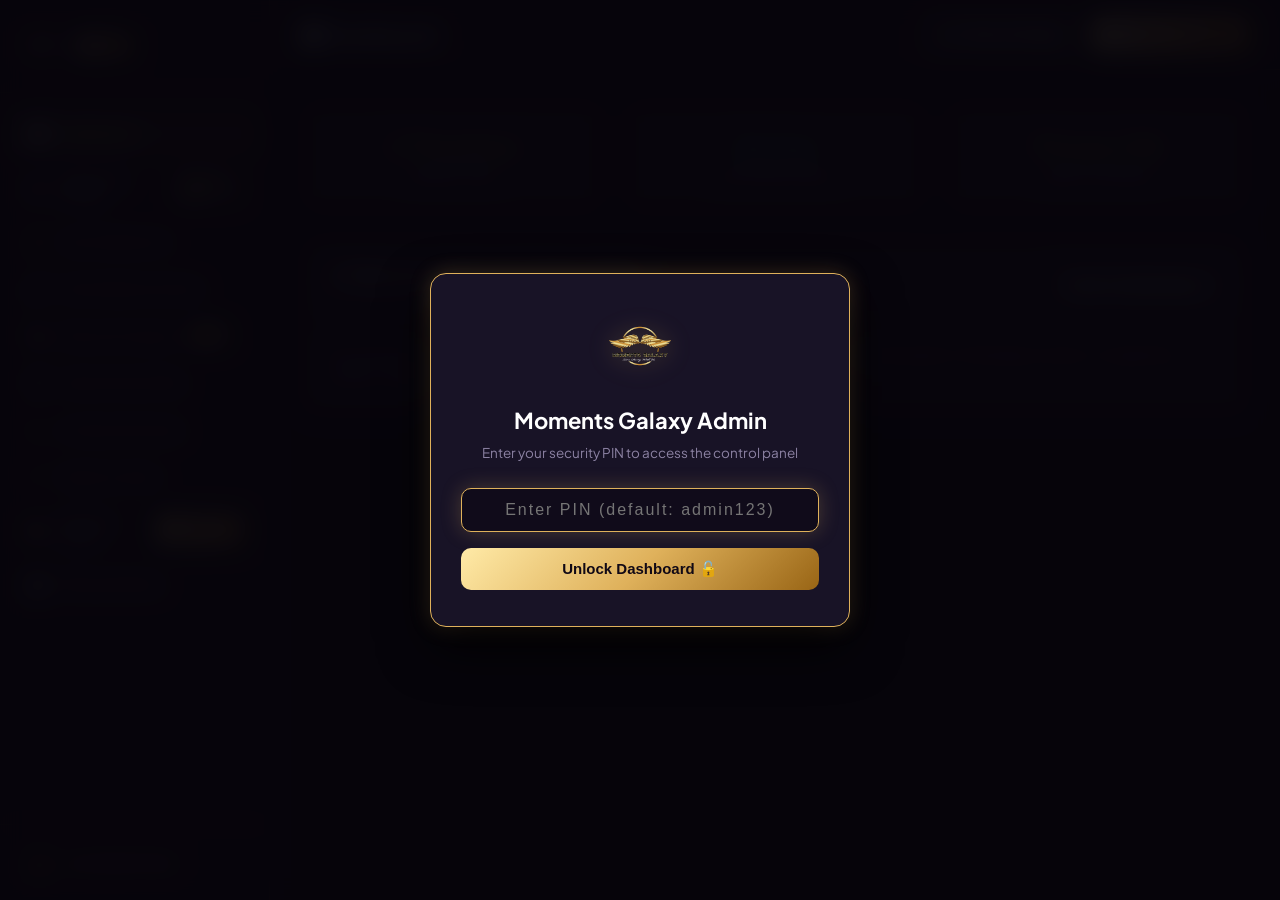
<file: admin.html>
<!DOCTYPE html>
<html lang="en">
<head>
  <meta charset="UTF-8">
  <meta name="viewport" content="width=device-width, initial-scale=1.0">
  <title>Moments Galaxy — Dynamic Admin Control Panel</title>
  <link rel="icon" type="image/png" href="assets/images/logo.png">
  <link rel="stylesheet" href="css/admin.css">
</head>
<body>

  <!-- ==========================================================================
       ADMIN SECURITY PIN MODAL (DEFAULT PIN: admin123)
       ========================================================================== -->
  <div class="admin-login-overlay" id="loginOverlay">
    <div class="admin-login-box">
      <img src="assets/images/logo.png" alt="Moments Galaxy" class="login-logo">
      <h2 class="login-title">Moments Galaxy Admin</h2>
      <p class="login-sub">Enter your security PIN to access the control panel</p>
      
      <form id="adminLoginForm">
        <input type="password" class="login-input" id="adminPinInput" placeholder="Enter PIN (default: admin123)" required autofocus>
        <button type="submit" class="btn-login">Unlock Dashboard 🔓</button>
      </form>
    </div>
  </div>

  <!-- ==========================================================================
       SIDEBAR NAVIGATION
       ========================================================================== -->
  <aside class="admin-sidebar">
    <div class="sidebar-brand">
      <img src="assets/images/logo.png" alt="Moments Galaxy">
      <span class="sidebar-badge">ADMIN</span>
    </div>

    <ul class="sidebar-nav">
      <li>
        <button type="button" class="nav-item-btn active" data-tab="tabDashboard">
          <span class="nav-icon">📊</span>
          <span>Dashboard</span>
        </button>
      </li>
      <li>
        <button type="button" class="nav-item-btn" data-tab="tabTheaters">
          <span class="nav-icon">🎬</span>
          <span>Theaters & Pricing</span>
          <span class="sidebar-badge" id="theatersPriceBadge" style="background: rgba(223, 177, 91, 0.2); color: var(--gold-300);">Prices ON</span>
        </button>
      </li>
      <li>
        <button type="button" class="nav-item-btn" data-tab="tabHero">
          <span class="nav-icon">✨</span>
          <span>Hero & Welcome</span>
        </button>
      </li>
      <li>
        <button type="button" class="nav-item-btn" data-tab="tabButtons">
          <span class="nav-icon">🔗</span>
          <span>Action Buttons & Links</span>
        </button>
      </li>
      <li>
        <button type="button" class="nav-item-btn" data-tab="tabCoupons">
          <span class="nav-icon">🏷️</span>
          <span>Discount Coupons</span>
          <span class="sidebar-badge" id="couponsStateBadge">ON</span>
        </button>
      </li>
      <li>
        <button type="button" class="nav-item-btn" data-tab="tabNotice">
          <span class="nav-icon">🎙️</span>
          <span>Notice & Voice FAQ</span>
        </button>
      </li>
      <li>
        <button type="button" class="nav-item-btn" data-tab="tabContacts">
          <span class="nav-icon">📞</span>
          <span>Contacts & Socials</span>
        </button>
      </li>
      <li>
        <button type="button" class="nav-item-btn" data-tab="tabLocation">
          <span class="nav-icon">📍</span>
          <span>Map & Location</span>
        </button>
      </li>
      <li>
        <button type="button" class="nav-item-btn" data-tab="tabTheme">
          <span class="nav-icon">🎨</span>
          <span>Theme & Colors</span>
          <span class="sidebar-badge" id="themeActiveSidebarBadge">👑 Royal Gold</span>
        </button>
      </li>
      <li>
        <button type="button" class="nav-item-btn" data-tab="tabBackup">
          <span class="nav-icon">💾</span>
          <span>Backup & Reset</span>
        </button>
      </li>
    </ul>

    <div class="sidebar-footer">
      <button type="button" class="nav-item-btn" id="adminLogoutBtn" style="color: #ff7675;">
        <span class="nav-icon">🔒</span>
        <span>Lock Admin Panel</span>
      </button>
    </div>
  </aside>

  <!-- ==========================================================================
       MAIN CONTENT CONTAINER
       ========================================================================== -->
  <main class="admin-main">
    
    <!-- Top Action Header -->
    <header class="admin-header">
      <div class="admin-header-title">
        <span id="tabTitleDisplay">📊 Dashboard</span>
      </div>

      <div class="admin-header-actions">
        <!-- View Live Landing Page -->
        <a href="index.html" class="btn-header-view" target="_blank" rel="noopener">
          <span>👁️</span>
          <span>View Live Page</span>
        </a>

        <!-- Save All Changes Button -->
        <button type="button" class="btn-header-save" id="btnSaveMaster">
          <span>💾</span>
          <span>Save Changes</span>
        </button>
      </div>
    </header>

    <!-- Tab Panes Container -->
    <div class="admin-body">

      <!-- ====================================================================
           TAB 0: DASHBOARD / OVERVIEW
           ==================================================================== -->
      <section class="tab-pane active" id="tabDashboard">
        <div class="form-grid-3">
          <div class="admin-card" style="text-align: center;">
            <div style="font-size: 28px; color: var(--gold-400);">2 Theaters</div>
            <div style="font-size: 13.5px; color: var(--text-muted); font-weight: 700;">PRIME & STAR</div>
          </div>
          <div class="admin-card" style="text-align: center;">
            <div style="font-size: 28px; color: #55efc4;" id="statCoupons">Active</div>
            <div style="font-size: 13.5px; color: var(--text-muted); font-weight: 700;">COUPONS STATUS</div>
          </div>
          <div class="admin-card" style="text-align: center;">
            <div style="font-size: 28px; color: var(--gold-400);" id="statTheaters">Prices ON</div>
            <div style="font-size: 13.5px; color: var(--text-muted); font-weight: 700;">DEMO & PRICING</div>
          </div>
        </div>

        <div class="admin-card">
          <div class="card-header-bar">
            <div>
              <div class="card-title">🚀 Welcome to Moments Galaxy Admin</div>
              <div class="card-desc">100% Dynamic configuration for your private cinema landing page.</div>
            </div>
            <a href="index.html" target="_blank" class="btn-header-view">Open Landing Page ↗</a>
          </div>
          <p style="font-size: 14px; color: var(--text-secondary); line-height: 1.7;">
            Everything you customize here (demo videos, audio voice notes, discount coupons, booking links, WhatsApp numbers, Google Map location, and theme modes) updates immediately on the live landing page.
          </p>
        </div>
      </section>

      <!-- ====================================================================
           TAB 1: HERO & WELCOME VIDEO
           ==================================================================== -->
      <section class="tab-pane" id="tabHero">
        <div class="admin-card">
          <div class="card-header-bar">
            <div>
              <div class="card-title">✨ Hero Banner & Presenter Video</div>
              <div class="card-desc">Customize the main hero title, tagline, description, and welcome video.</div>
            </div>
          </div>

          <div class="form-grid-2">
            <div class="form-field">
              <label class="field-label">Welcome Script Subtitle</label>
              <input type="text" class="field-input" id="heroWelcomeSubtitleInput">
            </div>
            <div class="form-field">
              <label class="field-label">Brand Title</label>
              <input type="text" class="field-input" id="heroBrandTitleInput">
            </div>
          </div>

          <div class="form-field">
            <label class="field-label">Tagline (With Heart)</label>
            <input type="text" class="field-input" id="heroTaglineInput">
          </div>

          <div class="form-field">
            <label class="field-label">Hero Description</label>
            <textarea class="field-textarea" id="heroDescriptionInput"></textarea>
          </div>

          <!-- Hero Video Dual Option (URL or Direct Upload from PC) -->
          <div class="form-field">
            <label class="field-label">Hero Welcome Video Source (Choose URL or Direct PC Upload)</label>
            <div class="media-dual-box">
              <div class="media-options-grid">
                <div>
                  <label class="field-label" style="font-size: 11px;">Option A: Paste Video URL</label>
                  <input type="text" class="field-input" id="heroVideoUrlInput" placeholder="https://example.com/welcome-video.mp4">
                </div>
                <div class="media-divider-or">— OR —</div>
                <div class="media-upload-area">
                  <label class="field-label" style="font-size: 11px;">Option B: Direct Upload From PC</label>
                  <input type="file" id="heroVideoFileInput" accept="video/mp4,video/webm,video/*" style="display: none;">
                  <button type="button" class="btn-upload-direct" onclick="document.getElementById('heroVideoFileInput').click()">
                    <span>📁 Upload Video File (MP4/WebM)</span>
                  </button>
                </div>
              </div>

              <!-- Uploaded file info & live preview player -->
              <div id="heroVideoUploadedContainer" style="display: none; margin-top: 12px;">
                <div class="media-uploaded-card">
                  <div class="media-file-info">
                    <span>🎬 Active Upload:</span>
                    <span id="heroVideoUploadedName">video.mp4</span>
                    <span style="font-size: 11px; opacity: 0.8;" id="heroVideoUploadedSize"></span>
                  </div>
                  <button type="button" class="btn-remove-media" id="btnRemoveHeroVideo">✕ Remove Upload</button>
                </div>
                <video class="media-preview-player" id="heroVideoAdminPreview" controls playsinline style="margin-top: 10px;"></video>
              </div>
            </div>
          </div>

          <div class="form-field">
            <label class="field-label">Hero Poster Image URL / Path</label>
            <input type="text" class="field-input" id="heroPosterInput">
          </div>

          <div class="form-grid-2">
            <div class="form-field">
              <label class="field-label">Unmute Badge Label</label>
              <input type="text" class="field-input" id="heroUnmuteLabelInput">
            </div>
            <div class="form-field">
              <label class="field-label">Explore Button Text</label>
              <input type="text" class="field-input" id="heroExploreBtnInput">
            </div>
          </div>
        </div>
      </section>

      <!-- ====================================================================
           TAB 2: PRIVATE THEATERS (DEMO VIDEOS & PRICING)
           ==================================================================== -->
      <section class="tab-pane" id="tabTheaters">
        <div class="admin-card">
          <div class="card-header-bar">
            <div>
              <div class="card-title">🎬 Private Theaters (Demo Videos & Pricing)</div>
              <div class="card-desc">Edit demo videos, package prices (Basic & With Add-ons), duration badges, and details.</div>
            </div>

            <!-- Master Theater Price Toggle -->
            <label class="switch-control" title="Toggle price display on website">
              <input type="checkbox" class="switch-input" id="toggleTheaterPrices">
              <span class="switch-track">
                <span class="switch-thumb"></span>
              </span>
              <span class="switch-label" id="theaterPricesToggleText">Prices: ON</span>
            </label>
          </div>

          <div style="background: rgba(223, 177, 91, 0.08); border-left: 3px solid var(--gold-500); padding: 12px 16px; border-radius: 4px; margin-bottom: 20px; font-size: 13.5px;">
            💰 <strong>Price Display Control:</strong> Agar <strong>Prices switch OFF</strong> hoga, to landing page par Demo Video ke buttons aur preview se price hide ho jayegi. <strong>ON</strong> hone par jo price aap neeche set karenge (e.g. ₹1999 ya ₹3500) wahi customer ko video play karne se pehle dikhegi!
          </div>

          <div id="theatersListContainer">
            <!-- Dynamically populated theater edit blocks -->
          </div>
        </div>
      </section>

      <!-- ====================================================================
           TAB 3: ACTION BUTTONS & LINKS
           ==================================================================== -->
      <section class="tab-pane" id="tabButtons">
        <div class="admin-card">
          <div class="card-header-bar">
            <div>
              <div class="card-title">🔗 Quick Action Hub Buttons</div>
              <div class="card-desc">Configure where Add-ons, Food Order, and Booking buttons navigate.</div>
            </div>
          </div>

          <div class="form-field">
            <label class="field-label">1. Add-ons Button Link (🎁)</label>
            <input type="url" class="field-input" id="linkAddonsInput" placeholder="https://momentsgalaxy.com/add-ons">
            <small style="color: var(--text-muted); font-size: 12px;">Default: https://momentsgalaxy.com/add-ons</small>
          </div>

          <div class="form-field">
            <label class="field-label">2. Foods Button Link (🍴)</label>
            <input type="url" class="field-input" id="linkFoodInput" placeholder="https://momentsgalaxy.com/food-order">
            <small style="color: var(--text-muted); font-size: 12px;">Default: https://momentsgalaxy.com/food-order</small>
          </div>

          <div class="form-field">
            <label class="field-label">3. Book Now Button Link (📅)</label>
            <input type="url" class="field-input" id="linkBookingInput" placeholder="https://momentsgalaxy.com/booking">
            <small style="color: var(--text-muted); font-size: 12px;">Default: https://momentsgalaxy.com/booking</small>
          </div>

          <div class="form-field">
            <label class="field-label">4. Inquiry / Contact Button Link (✉️)</label>
            <input type="url" class="field-input" id="linkContactInput" placeholder="https://momentsgalaxy.com/contact">
            <small style="color: var(--text-muted); font-size: 12px;">Default: https://momentsgalaxy.com/contact — All inquiry buttons on the landing page connect to this link.</small>
          </div>
        </div>
      </section>

      <!-- ====================================================================
           TAB 4: PUBLIC DISCOUNT COUPONS (DYNAMIC TOGGLE)
           Requirement: "Discount cupones shoe tbhi hoge jb hum on krege nhi to ye part hi nhi rhega yhn."
           ==================================================================== -->
      <section class="tab-pane" id="tabCoupons">
        <div class="admin-card">
          <div class="card-header-bar">
            <div>
              <div class="card-title">🏷️ Public Discount Coupons Management</div>
              <div class="card-desc">Toggle display on landing page and manage discount codes.</div>
            </div>

            <!-- Master Toggle Switch -->
            <label class="switch-control">
              <input type="checkbox" class="switch-input" id="toggleCouponsEnabled">
              <span class="switch-track">
                <span class="switch-thumb"></span>
              </span>
              <span class="switch-label" id="couponsToggleText">Coupons: ON</span>
            </label>
          </div>

          <div style="background: rgba(223, 177, 91, 0.08); border-left: 3px solid var(--gold-500); padding: 12px 16px; border-radius: 4px; margin-bottom: 20px; font-size: 13.5px;">
            ⚠️ <strong>User Rule:</strong> Agar Coupons switch <strong>OFF</strong> hoga, to landing page se coupons section poori tarah hide ho jayega!
          </div>

          <div class="form-grid-2">
            <div class="form-field">
              <label class="field-label">Section Heading</label>
              <input type="text" class="field-input" id="couponsHeadingInput">
            </div>
            <div class="form-field">
              <label class="field-label">Section Subheading</label>
              <input type="text" class="field-input" id="couponsSubheadingInput">
            </div>
          </div>

          <div style="margin-top: 10px;">
            <label class="field-label">Active Discount Coupons List</label>
            <div id="couponsItemsContainer">
              <!-- Dynamically populated coupon rows -->
            </div>

            <button type="button" class="btn-add-item" id="btnAddCoupon">
              <span>➕</span>
              <span>Add New Coupon</span>
            </button>
          </div>
        </div>
      </section>

      <!-- ====================================================================
           TAB 5: NOTICE VIDEO & VOICE FAQ
           Requirement: "Questions in writing answear use play voice and Weiting.
           Har question ke niche ek answear ki voice play note hoga"
           ==================================================================== -->
      <section class="tab-pane" id="tabNotice">
        <div class="admin-card">
          <div class="card-header-bar">
            <div>
              <div class="card-title">📢 Notice Video & Voice FAQ Management</div>
              <div class="card-desc">Manage the guidelines video and written + audio voice questions.</div>
            </div>
          </div>

          <!-- Notice Video Dual Option (URL or Direct Upload from PC) -->
          <div class="form-field">
            <label class="field-label">Notice Guidelines Video Source (Choose URL or Direct PC Upload)</label>
            <div class="media-dual-box">
              <div class="media-options-grid">
                <div>
                  <label class="field-label" style="font-size: 11px;">Option A: Paste Video URL</label>
                  <input type="text" class="field-input" id="noticeVideoUrlInput" placeholder="https://example.com/notice.mp4">
                </div>
                <div class="media-divider-or">— OR —</div>
                <div class="media-upload-area">
                  <label class="field-label" style="font-size: 11px;">Option B: Direct Upload From PC</label>
                  <input type="file" id="noticeVideoFileInput" accept="video/mp4,video/webm,video/*" style="display: none;">
                  <button type="button" class="btn-upload-direct" onclick="document.getElementById('noticeVideoFileInput').click()">
                    <span>📁 Upload Video File (MP4/WebM)</span>
                  </button>
                </div>
              </div>

              <!-- Uploaded file info & live preview player -->
              <div id="noticeVideoUploadedContainer" style="display: none; margin-top: 12px;">
                <div class="media-uploaded-card">
                  <div class="media-file-info">
                    <span>🎬 Active Upload:</span>
                    <span id="noticeVideoUploadedName">notice.mp4</span>
                    <span style="font-size: 11px; opacity: 0.8;" id="noticeVideoUploadedSize"></span>
                  </div>
                  <button type="button" class="btn-remove-media" id="btnRemoveNoticeVideo">✕ Remove Upload</button>
                </div>
                <video class="media-preview-player" id="noticeVideoAdminPreview" controls playsinline style="margin-top: 10px;"></video>
              </div>
            </div>
          </div>

          <div class="form-field">
            <label class="field-label">Notice Video Duration Badge (e.g. 00:48)</label>
            <input type="text" class="field-input" id="noticeVideoDurationInput">
          </div>

          <div class="form-grid-2">
            <div class="form-field">
              <label class="field-label">Notice Section Heading</label>
              <input type="text" class="field-input" id="noticeHeadingInput">
            </div>
            <div class="form-field">
              <label class="field-label">Notice Section Subtitle</label>
              <input type="text" class="field-input" id="noticeSubheadingInput">
            </div>
          </div>

          <div style="margin-top: 14px;">
            <label class="field-label">Voice FAQs (With Writing + Voice Note Player)</label>
            <div id="faqsContainer">
              <!-- Dynamically populated FAQ editing items -->
            </div>

            <button type="button" class="btn-add-item" id="btnAddFaq">
              <span>➕</span>
              <span>Add New Voice FAQ</span>
            </button>
          </div>
        </div>
      </section>

      <!-- ====================================================================
           TAB: MAP & GOOGLE LOCATION
           Coordinates: 30.726564696917464, 76.7252708362585
           ==================================================================== -->
      <section class="tab-pane" id="tabLocation">
        <div class="admin-card">
          <div class="card-header-bar">
            <div>
              <div class="card-title">📍 Google Map & Venue Location</div>
              <div class="card-desc">Set venue coordinates and embedded map details.</div>
            </div>
          </div>

          <div class="form-grid-2">
            <div class="form-field">
              <label class="field-label">Coordinates (Latitude, Longitude)</label>
              <input type="text" class="field-input" id="mapCoordsInput" value="30.726564696917464, 76.7252708362585">
              <small style="color: var(--text-muted); font-size: 12px;">Configured to: 30.726564696917464, 76.7252708362585</small>
            </div>
            <div class="form-field">
              <label class="field-label">Venue Display Title</label>
              <input type="text" class="field-input" id="mapTitleInput">
            </div>
          </div>

          <div class="form-field">
            <label class="field-label">Full Venue Address</label>
            <input type="text" class="field-input" id="mapAddressInput">
          </div>

          <div class="form-grid-2">
            <div class="form-field">
              <label class="field-label">Google Maps Direct URL</label>
              <input type="url" class="field-input" id="mapDirectUrlInput">
            </div>
            <div class="form-field">
              <label class="field-label">Google Maps Embed URL (Iframe src)</label>
              <input type="url" class="field-input" id="mapEmbedUrlInput">
            </div>
          </div>
        </div>
      </section>

      <!-- ====================================================================
           TAB 8: CONTACTS & SOCIALS
           Details: 8699505560, Instagram: https://instagram.com/moments_galaxy
           ==================================================================== -->
      <section class="tab-pane" id="tabContacts">
        <div class="admin-card">
          <div class="card-header-bar">
            <div>
              <div class="card-title">📞 Contact Numbers & Social Media</div>
              <div class="card-desc">Update WhatsApp, Phone call, Instagram, YouTube, and Facebook links.</div>
            </div>
          </div>

          <div class="form-grid-2">
            <div class="form-field">
              <label class="field-label">WhatsApp Number (10 Digits)</label>
              <input type="text" class="field-input" id="contactWaInput" value="8699505560">
            </div>
            <div class="form-field">
              <label class="field-label">WhatsApp Display Text</label>
              <input type="text" class="field-input" id="contactWaDisplayInput" value="+91 8699505560">
            </div>
          </div>

          <div class="form-grid-2">
            <div class="form-field">
              <label class="field-label">Phone Call Number</label>
              <input type="text" class="field-input" id="contactPhoneInput" value="8699505560">
            </div>
            <div class="form-field">
              <label class="field-label">Phone Display Text</label>
              <input type="text" class="field-input" id="contactPhoneDisplayInput" value="+91 8699505560">
            </div>
          </div>

          <div class="form-field">
            <label class="field-label">Instagram Link Connect Button</label>
            <input type="url" class="field-input" id="contactInstaInput" value="https://instagram.com/moments_galaxy">
            <small style="color: var(--text-muted); font-size: 12px;">Connected to: https://instagram.com/moments_galaxy</small>
          </div>

          <div class="form-grid-2">
            <div class="form-field">
              <label class="field-label">YouTube URL</label>
              <input type="url" class="field-input" id="contactYtInput">
            </div>
            <div class="form-field">
              <label class="field-label">Facebook URL</label>
              <input type="url" class="field-input" id="contactFbInput">
            </div>
          </div>
        </div>
      </section>

      <!-- ====================================================================
           TAB 9: LIGHT & DARK THEME CONTROL
           Requirement: "UI light and dark mode control from admin"
           ==================================================================== -->
      <section class="tab-pane" id="tabTheme">
        <!-- 4 Pro Themes Selection Card -->
        <div class="admin-card">
          <div class="card-header-bar">
            <div>
              <div class="card-title">🎨 Website Pro Themes & Color Styling</div>
              <div class="card-desc">Select 1 of 4 ultra-luxury color themes for the website. Changes are 100% reactive & sync live in real-time to the landing page.</div>
            </div>
            <div class="theme-active-indicator" id="themeActivePill">
              <span class="active-dot"></span>
              <span>Active on Website: <strong id="activeThemeNameDisplay">Royal Obsidian Gold</strong></span>
            </div>
          </div>

          <!-- 4 Pro Theme Cards Grid -->
          <div class="theme-selection-grid">
            <!-- Theme 1: Obsidian Gold -->
            <div class="theme-card active" data-theme-id="obsidian-gold">
              <div class="theme-card-top">
                <div class="theme-icon-wrap" style="background: rgba(223, 177, 91, 0.15); border-color: #dfb15b; color: #dfb15b;">
                  👑
                </div>
                <div class="theme-card-status">
                  <span class="theme-badge-tag tag-gold">SIGNATURE VIP</span>
                  <span class="theme-selected-check">✓ ACTIVE</span>
                </div>
              </div>
              <div class="theme-card-body">
                <h3 class="theme-title">Royal Obsidian Gold</h3>
                <p class="theme-subtitle">Signature 5-Star VIP Cinema Luxury</p>
                <p class="theme-desc">Obsidian dark tones, deep velvet purple, and shimmering 24K pure gold accents with champagne gradients.</p>
              </div>
              <!-- Color Swatches -->
              <div class="theme-swatches-row">
                <div class="swatch" style="background: #dfb15b;" title="Primary Accent: Royal Gold (#dfb15b)"></div>
                <div class="swatch" style="background: #ffeaa7;" title="Secondary: Champagne (#ffeaa7)"></div>
                <div class="swatch" style="background: #181326;" title="Surface Card (#181326)"></div>
                <div class="swatch" style="background: #0b0911;" title="Primary Dark BG (#0b0911)"></div>
                <div class="theme-gradient-strip" style="background: linear-gradient(90deg, #fff3c9, #dfb15b, #b5832a);"></div>
              </div>
              <div class="theme-card-actions">
                <button type="button" class="btn-select-theme" data-theme="obsidian-gold">
                  <span class="btn-icon">⚡</span>
                  <span class="btn-text">Select Theme</span>
                </button>
              </div>
            </div>

            <!-- Theme 2: Ruby Rose -->
            <div class="theme-card" data-theme-id="ruby-rose">
              <div class="theme-card-top">
                <div class="theme-icon-wrap" style="background: rgba(230, 57, 70, 0.15); border-color: #e63946; color: #ff758f;">
                  🌹
                </div>
                <div class="theme-card-status">
                  <span class="theme-badge-tag tag-ruby">ROMANCE & PROPOSALS</span>
                  <span class="theme-selected-check">✓ ACTIVE</span>
                </div>
              </div>
              <div class="theme-card-body">
                <h3 class="theme-title">Midnight Ruby Rose</h3>
                <p class="theme-subtitle">Romantic Candlelight & Anniversary Special</p>
                <p class="theme-desc">Passionate velvet crimson, rose gold neon luminescence, and warm candlelight glow for intimate celebrations.</p>
              </div>
              <div class="theme-swatches-row">
                <div class="swatch" style="background: #e63946;" title="Primary Accent: Ruby Red (#e63946)"></div>
                <div class="swatch" style="background: #ff758f;" title="Secondary: Rose Gold (#ff758f)"></div>
                <div class="swatch" style="background: #220e1d;" title="Surface Wine (#220e1d)"></div>
                <div class="swatch" style="background: #0d060c;" title="Midnight BG (#0d060c)"></div>
                <div class="theme-gradient-strip" style="background: linear-gradient(90deg, #ff8fa3, #e63946, #800f2f);"></div>
              </div>
              <div class="theme-card-actions">
                <button type="button" class="btn-select-theme" data-theme="ruby-rose">
                  <span class="btn-icon">⚡</span>
                  <span class="btn-text">Select Theme</span>
                </button>
              </div>
            </div>

            <!-- Theme 3: Emerald Royalty -->
            <div class="theme-card" data-theme-id="emerald-royalty">
              <div class="theme-card-top">
                <div class="theme-icon-wrap" style="background: rgba(16, 185, 129, 0.15); border-color: #10b981; color: #34d399;">
                  💎
                </div>
                <div class="theme-card-status">
                  <span class="theme-badge-tag tag-emerald">EXCLUSIVE VIP SUITE</span>
                  <span class="theme-selected-check">✓ ACTIVE</span>
                </div>
              </div>
              <div class="theme-card-body">
                <h3 class="theme-title">Imperial Emerald Royalty</h3>
                <p class="theme-subtitle">Opulent Jade & Forest Velvet Lounge</p>
                <p class="theme-desc">Prestige private theater lounge aesthetic with deep forest emerald obsidian, sparkling jade & mint crystals.</p>
              </div>
              <div class="theme-swatches-row">
                <div class="swatch" style="background: #10b981;" title="Primary Accent: Jade Emerald (#10b981)"></div>
                <div class="swatch" style="background: #6ee7b7;" title="Secondary: Mint Jade (#6ee7b7)"></div>
                <div class="swatch" style="background: #0f271e;" title="Surface Forest (#0f271e)"></div>
                <div class="swatch" style="background: #05120d;" title="Forest Obsidian BG (#05120d)"></div>
                <div class="theme-gradient-strip" style="background: linear-gradient(90deg, #a7f3d0, #10b981, #064e3b);"></div>
              </div>
              <div class="theme-card-actions">
                <button type="button" class="btn-select-theme" data-theme="emerald-royalty">
                  <span class="btn-icon">⚡</span>
                  <span class="btn-text">Select Theme</span>
                </button>
              </div>
            </div>

            <!-- Theme 4: Sapphire Galaxy -->
            <div class="theme-card" data-theme-id="sapphire-galaxy">
              <div class="theme-card-top">
                <div class="theme-icon-wrap" style="background: rgba(14, 165, 233, 0.15); border-color: #0ea5e9; color: #38bdf8;">
                  🌌
                </div>
                <div class="theme-card-status">
                  <span class="theme-badge-tag tag-sapphire">CELESTIAL CINEMA</span>
                  <span class="theme-selected-check">✓ ACTIVE</span>
                </div>
              </div>
              <div class="theme-card-body">
                <h3 class="theme-title">Cosmic Sapphire Galaxy</h3>
                <p class="theme-subtitle">Electric Starry Galaxy & Neon Cinema</p>
                <p class="theme-desc">High-tech starry cosmos cinema theme with electric cyan sapphire accents, space dark backdrops & neon galaxy starlight.</p>
              </div>
              <div class="theme-swatches-row">
                <div class="swatch" style="background: #0ea5e9;" title="Primary Accent: Electric Sapphire (#0ea5e9)"></div>
                <div class="swatch" style="background: #7dd3fc;" title="Secondary: Star Cyan (#7dd3fc)"></div>
                <div class="swatch" style="background: #0e1c31;" title="Surface Cosmos (#0e1c31)"></div>
                <div class="swatch" style="background: #050b16;" title="Space Cosmos BG (#050b16)"></div>
                <div class="theme-gradient-strip" style="background: linear-gradient(90deg, #7dd3fc, #0ea5e9, #075985);"></div>
              </div>
              <div class="theme-card-actions">
                <button type="button" class="btn-select-theme" data-theme="sapphire-galaxy">
                  <span class="btn-icon">⚡</span>
                  <span class="btn-text">Select Theme</span>
                </button>
              </div>
            </div>
          </div>
        </div>

        <!-- Live Reactive Website Preview Box -->
        <div class="admin-card">
          <div class="card-header-bar">
            <div>
              <div class="card-title">⚡ Live Reactive Website Preview</div>
              <div class="card-desc">Instant real-time simulation of how the selected theme looks on buttons, headings, cards, and glowing badges.</div>
            </div>
            <div style="display: flex; gap: 10px; align-items: center;">
              <button type="button" class="btn-preview-refresh" id="btnPreviewToggleMode" title="Toggle Preview Light/Dark Mode">
                <span id="previewModeIcon">☀️</span>
                <span id="previewModeText">Preview Light</span>
              </button>
              <a href="index.html" class="btn-header-view" target="_blank" rel="noopener">
                <span>👁️ Open Live Website</span>
              </a>
            </div>
          </div>

          <!-- Interactive Simulated Website Component Sandbox -->
          <div class="theme-live-sandbox" id="themeLiveSandbox" data-color-theme="obsidian-gold">
            <div class="sandbox-header-bar">
              <div class="sandbox-logo-area">
                <img src="assets/images/logo.png" alt="Logo" class="sandbox-logo">
                <span class="sandbox-chip" id="sandboxChip">VIP SIGNATURE</span>
              </div>
              <div class="sandbox-nav-pills">
                <span class="sandbox-pill active">Star Theater</span>
                <span class="sandbox-pill">Prime VIP</span>
                <span class="sandbox-pill">Food & Cakes</span>
              </div>
            </div>

            <div class="sandbox-body-grid">
              <!-- Showcase Card Simulation -->
              <div class="sandbox-card">
                <div class="sandbox-card-badge" id="sandboxCardBadge">🔥 POPULAR CELEBRATION</div>
                <h4 class="sandbox-card-title">Star Theater – Basic</h4>
                <p class="sandbox-card-desc">Romantic mini cinema setup with surround Dolby audio and custom balloon decor.</p>
                
                <div class="sandbox-price-row">
                  <div>
                    <span class="sandbox-price-label">Special Offer</span>
                    <div class="sandbox-price-val" id="sandboxPriceVal">₹1,999 <small>/ 4 Guests</small></div>
                  </div>
                  <button type="button" class="sandbox-btn-primary" id="sandboxBtnAction">
                    <span>📅 Book VIP Now</span>
                  </button>
                </div>
              </div>

              <!-- Component Highlights Simulation -->
              <div class="sandbox-card">
                <h4 class="sandbox-card-title" style="font-size: 16px; margin-bottom: 12px;">Active Theme Palette Elements</h4>
                
                <div class="sandbox-palette-demo">
                  <div class="sandbox-demo-item">
                    <span class="demo-label">Theme Gradient Banner:</span>
                    <div class="sandbox-gradient-bar" id="sandboxGradientBar">
                      <span id="sandboxGradientText">Royal Moments Galaxy Experience</span>
                    </div>
                  </div>

                  <div class="sandbox-demo-item">
                    <span class="demo-label">Discount Coupon Pill:</span>
                    <div class="sandbox-coupon-pill" id="sandboxCouponPill">
                      <span>🏷️ GALAXY500</span>
                      <strong>₹500 FLAT OFF</strong>
                    </div>
                  </div>

                  <div class="sandbox-demo-item">
                    <span class="demo-label">Action Buttons & Glow:</span>
                    <div style="display: flex; gap: 8px; flex-wrap: wrap;">
                      <button type="button" class="sandbox-btn-primary" style="padding: 8px 16px; font-size: 12.5px;">Primary VIP</button>
                      <button type="button" class="sandbox-btn-outline" id="sandboxBtnOutline" style="padding: 8px 16px; font-size: 12.5px;">Outline Glow</button>
                    </div>
                  </div>
                </div>
              </div>
            </div>
          </div>
        </div>

        <!-- Visitor Experience & Settings -->
        <div class="admin-card">
          <div class="card-header-bar">
            <div>
              <div class="card-title">⚙️ Visitor Experience & Appearance Settings</div>
              <div class="card-desc">Configure default lighting mode and whether visitors can switch between Light/Dark mode.</div>
            </div>
          </div>

          <div class="form-grid-2">
            <div class="form-field">
              <label class="field-label">Default Landing Page Lighting Mode</label>
              <select class="field-select" id="themeDefaultModeSelect">
                <option value="dark">Dark Luxury (Recommended for Private Theater)</option>
                <option value="light">Light Luxury (Champagne & Velvet)</option>
              </select>
              <span class="field-help" style="font-size: 12px; color: var(--text-muted); margin-top: 4px; display: block;">Visitors will initially see the site in this mode.</span>
            </div>

            <div class="form-field">
              <label class="field-label">Allow Visitor Theme Switch Button</label>
              <select class="field-select" id="themeVisitorToggleSelect">
                <option value="true">Yes (Show Sun/Moon toggle button in header)</option>
                <option value="false">No (Lock to Default Theme only)</option>
              </select>
              <span class="field-help" style="font-size: 12px; color: var(--text-muted); margin-top: 4px; display: block;">Show or hide the floating sun/moon toggle button in the website header.</span>
            </div>
          </div>

          <div class="form-field" style="margin-top: 14px;">
            <label class="field-label">Primary Accent Color (Auto-synced with selected theme)</label>
            <div style="display: flex; align-items: center; gap: 12px;">
              <input type="color" class="field-input" id="themeAccentColorInput" value="#dfb15b" style="height: 44px; width: 60px; padding: 4px; cursor: pointer;">
              <input type="text" class="field-input" id="themeAccentColorHexText" value="#dfb15b" style="max-width: 140px; font-family: monospace;">
              <span style="font-size: 12px; color: var(--text-muted);">Auto-updates when you pick any theme, or enter a custom hex.</span>
            </div>
          </div>
        </div>
      </section>

      <!-- ====================================================================
           TAB: BACKUP & RESTORE
           ==================================================================== -->
      <section class="tab-pane" id="tabBackup">
        <div class="admin-card">
          <div class="card-header-bar">
            <div>
              <div class="card-title">💾 Configuration Backup, Export & Factory Reset</div>
              <div class="card-desc">Export landing page settings to JSON or restore original factory defaults.</div>
            </div>
          </div>

          <div style="display: flex; gap: 14px; flex-wrap: wrap;">
            <button type="button" class="btn-header-save" id="btnExportConfig">
              <span>📥</span>
              <span>Export Full Settings (JSON)</span>
            </button>

            <button type="button" class="btn-header-view" onclick="document.getElementById('importConfigFile').click()">
              <span>📤</span>
              <span>Import Settings (JSON)</span>
            </button>
            <input type="file" id="importConfigFile" accept=".json" style="display: none;">

            <button type="button" class="btn-remove-row" id="btnResetDefaults" style="padding: 10px 18px; font-size: 13.5px;">
              <span>⚠️</span>
              <span>Reset to Factory Defaults</span>
            </button>
          </div>
        </div>
      </section>

    </div>
  </main>

  <!-- Admin Toast Notification -->
  <div class="admin-toast" id="adminToast">Changes saved successfully! ✨</div>

  <!-- Scripts -->
  <script src="js/data.js"></script>
  <script src="js/admin.js"></script>
</body>
</html>
</file>
<file: css/admin.css>
/* ==========================================================================
   MOMENTS GALAXY — DYNAMIC ADMIN PANEL STYLESHEET
   Clean, Elegant, Luxury Obsidian & Gold Dashboard
   ========================================================================== */

@import url('https://fonts.googleapis.com/css2?family=Plus+Jakarta+Sans:wght@300;400;500;600;700;800&family=Playfair+Display:wght@600;700&display=swap');

:root {
  --admin-bg: #0b0912;
  --admin-sidebar: #120e1d;
  --admin-card: #181326;
  --admin-card-inner: #1f1932;
  --admin-input: #100b1a;

  --gold-500: #dfb15b;
  --gold-400: #f0c978;
  --gold-300: #ffeaa7;
  --gold-border: rgba(223, 177, 91, 0.28);
  --gold-gradient: linear-gradient(135deg, #ffeaa7 0%, #dfb15b 50%, #996515 100%);
  --gold-glow: 0 0 20px rgba(223, 177, 91, 0.25);

  --text-primary: #ffffff;
  --text-secondary: #c9c1db;
  --text-muted: #8c82a3;

  --success: #00b894;
  --danger: #d63031;
  --warning: #f39c12;
  --info: #0984e3;

  --radius-sm: 6px;
  --radius-md: 10px;
  --radius-lg: 16px;

  --font-main: 'Plus Jakarta Sans', system-ui, sans-serif;
  --font-serif: 'Playfair Display', serif;
}

*, *::before, *::after {
  box-sizing: border-box;
  margin: 0;
  padding: 0;
}

body {
  background-color: var(--admin-bg);
  color: var(--text-primary);
  font-family: var(--font-main);
  line-height: 1.5;
  min-height: 100vh;
  display: flex;
}

/* ==========================================================================
   ADMIN LOGIN SECURITY MODAL
   ========================================================================== */
.admin-login-overlay {
  position: fixed;
  inset: 0;
  background: rgba(7, 5, 11, 0.95);
  backdrop-filter: blur(12px);
  z-index: 10000;
  display: flex;
  align-items: center;
  justify-content: center;
  padding: 20px;
}

.admin-login-box {
  background: var(--admin-card);
  border: 1.5px solid var(--gold-500);
  border-radius: var(--radius-lg);
  padding: 36px 30px;
  width: 100%;
  max-width: 420px;
  text-align: center;
  box-shadow: 0 20px 50px rgba(0,0,0,0.8), var(--gold-glow);
}

.login-logo {
  height: 72px;
  width: auto;
  object-fit: contain;
  margin-bottom: 16px;
  filter: drop-shadow(0 2px 12px rgba(223, 177, 91, 0.3));
}

.login-title {
  font-size: 22px;
  font-weight: 700;
  margin-bottom: 6px;
}

.login-sub {
  font-size: 13.5px;
  color: var(--text-muted);
  margin-bottom: 24px;
}

.login-input {
  width: 100%;
  background: var(--admin-input);
  border: 1px solid var(--gold-border);
  color: #ffffff;
  padding: 12px 16px;
  border-radius: var(--radius-md);
  font-size: 16px;
  text-align: center;
  letter-spacing: 2px;
  outline: none;
  margin-bottom: 16px;
}

.login-input:focus {
  border-color: var(--gold-500);
  box-shadow: var(--gold-glow);
}

.btn-login {
  width: 100%;
  background: var(--gold-gradient);
  border: none;
  color: #110915;
  font-size: 15px;
  font-weight: 700;
  padding: 12px;
  border-radius: var(--radius-md);
  cursor: pointer;
  transition: transform 0.2s ease;
}

.btn-login:hover {
  transform: translateY(-2px);
}

/* ==========================================================================
   SIDEBAR NAVIGATION
   ========================================================================== */
.admin-sidebar {
  width: 270px;
  background: var(--admin-sidebar);
  border-right: 1px solid var(--gold-border);
  display: flex;
  flex-direction: column;
  flex-shrink: 0;
  min-height: 100vh;
  position: sticky;
  top: 0;
  height: 100vh;
  overflow-y: auto;
}

.sidebar-brand {
  padding: 24px 20px;
  border-bottom: 1px solid rgba(223, 177, 91, 0.15);
  display: flex;
  align-items: center;
  gap: 12px;
}

.sidebar-brand img {
  height: 44px;
  width: auto;
  object-fit: contain;
}

.sidebar-badge {
  font-size: 11px;
  font-weight: 800;
  background: var(--gold-gradient);
  color: #120917;
  padding: 2px 8px;
  border-radius: var(--radius-sm);
  letter-spacing: 0.5px;
}

.sidebar-nav {
  list-style: none;
  padding: 18px 12px;
  display: flex;
  flex-direction: column;
  gap: 4px;
}

.nav-item-btn {
  width: 100%;
  background: transparent;
  border: none;
  color: var(--text-secondary);
  font-family: var(--font-main);
  font-size: 13.5px;
  font-weight: 600;
  padding: 11px 14px;
  border-radius: var(--radius-md);
  display: flex;
  align-items: center;
  gap: 12px;
  cursor: pointer;
  text-align: left;
  transition: all 0.2s ease;
}

.nav-item-btn:hover {
  background: rgba(223, 177, 91, 0.08);
  color: var(--gold-300);
}

.nav-item-btn.active {
  background: rgba(223, 177, 91, 0.15);
  color: var(--gold-300);
  border: 1px solid var(--gold-border);
  font-weight: 700;
}

.nav-item-btn .nav-icon {
  font-size: 16px;
  width: 22px;
  text-align: center;
}

.nav-item-btn .badge-count {
  margin-left: auto;
  background: var(--danger);
  color: #fff;
  font-size: 11px;
  font-weight: 700;
  padding: 2px 7px;
  border-radius: 10px;
}

.sidebar-footer {
  margin-top: auto;
  padding: 16px 14px;
  border-top: 1px solid rgba(223, 177, 91, 0.15);
}

/* ==========================================================================
   MAIN ADMIN CONTENT AREA
   ========================================================================== */
.admin-main {
  flex: 1;
  display: flex;
  flex-direction: column;
  min-height: 100vh;
  overflow-x: hidden;
}

/* Top Action Header */
.admin-header {
  height: 70px;
  background: var(--admin-sidebar);
  border-bottom: 1px solid var(--gold-border);
  padding: 0 30px;
  display: flex;
  align-items: center;
  justify-content: space-between;
  position: sticky;
  top: 0;
  z-index: 100;
}

.admin-header-title {
  font-size: 20px;
  font-weight: 700;
  display: flex;
  align-items: center;
  gap: 10px;
}

.admin-header-actions {
  display: flex;
  align-items: center;
  gap: 12px;
}

.btn-header-view {
  display: inline-flex;
  align-items: center;
  gap: 6px;
  padding: 9px 18px;
  border-radius: var(--radius-md);
  background: rgba(255, 255, 255, 0.08);
  border: 1px solid var(--gold-border);
  color: #ffffff;
  font-size: 13.5px;
  font-weight: 600;
  text-decoration: none;
  transition: all 0.2s ease;
}

.btn-header-view:hover {
  background: rgba(223, 177, 91, 0.15);
  border-color: var(--gold-500);
  color: var(--gold-300);
}

.btn-header-save {
  display: inline-flex;
  align-items: center;
  gap: 6px;
  padding: 9px 22px;
  border-radius: var(--radius-md);
  background: var(--gold-gradient);
  border: none;
  color: #110915;
  font-size: 13.5px;
  font-weight: 700;
  cursor: pointer;
  box-shadow: var(--gold-glow);
  transition: all 0.2s ease;
}

.btn-header-save:hover {
  transform: translateY(-2px);
}

/* Admin Tabs Content Container */
.admin-body {
  padding: 30px;
  flex: 1;
}

.tab-pane {
  display: none;
}

.tab-pane.active {
  display: block;
}

/* Cards & Sections */
.admin-card {
  background: var(--admin-card);
  border: 1px solid var(--gold-border);
  border-radius: var(--radius-lg);
  padding: 24px;
  margin-bottom: 24px;
}

.card-header-bar {
  display: flex;
  align-items: center;
  justify-content: space-between;
  margin-bottom: 20px;
  padding-bottom: 14px;
  border-bottom: 1px solid rgba(223, 177, 91, 0.15);
}

.card-title {
  font-size: 17px;
  font-weight: 700;
  display: flex;
  align-items: center;
  gap: 8px;
}

.card-desc {
  font-size: 13px;
  color: var(--text-muted);
  margin-top: 2px;
}

/* Form Controls */
.form-grid-2 {
  display: grid;
  grid-template-columns: 1fr 1fr;
  gap: 18px;
}

.form-grid-3 {
  display: grid;
  grid-template-columns: repeat(3, 1fr);
  gap: 18px;
}

.form-grid-4 {
  display: grid;
  grid-template-columns: repeat(4, 1fr);
  gap: 18px;
}

@media (max-width: 1024px) {
  .form-grid-4 {
    grid-template-columns: repeat(2, 1fr);
  }
}

@media (max-width: 900px) {
  .form-grid-2, .form-grid-3, .form-grid-4 {
    grid-template-columns: 1fr;
  }
}

.form-field {
  margin-bottom: 16px;
}

.field-label {
  display: block;
  font-size: 12.5px;
  font-weight: 600;
  color: var(--gold-300);
  margin-bottom: 6px;
  text-transform: uppercase;
  letter-spacing: 0.5px;
}

.field-input, .field-textarea, .field-select {
  width: 100%;
  background: var(--admin-input);
  border: 1px solid var(--gold-border);
  color: #ffffff;
  padding: 10px 14px;
  border-radius: var(--radius-md);
  font-family: inherit;
  font-size: 14px;
  outline: none;
  transition: border-color 0.2s ease;
}

.field-input:focus, .field-textarea:focus, .field-select:focus {
  border-color: var(--gold-500);
  box-shadow: 0 0 10px rgba(223, 177, 91, 0.2);
}

.field-textarea {
  min-height: 80px;
  resize: vertical;
}

/* Master Toggle Switch */
.switch-control {
  display: inline-flex;
  align-items: center;
  gap: 12px;
  cursor: pointer;
  user-select: none;
}

.switch-track {
  width: 50px;
  height: 26px;
  background: #332a48;
  border-radius: 13px;
  position: relative;
  transition: background 0.3s ease;
}

.switch-thumb {
  width: 20px;
  height: 20px;
  background: #ffffff;
  border-radius: 50%;
  position: absolute;
  top: 3px;
  left: 4px;
  transition: transform 0.3s ease;
}

.switch-input {
  display: none;
}

.switch-input:checked + .switch-track {
  background: var(--gold-500);
}

.switch-input:checked + .switch-track .switch-thumb {
  transform: translateX(22px);
  background: #110915;
}

.switch-label {
  font-size: 14px;
  font-weight: 700;
}

/* Theater Accordion Card */
.theater-edit-box {
  background: var(--admin-card-inner);
  border: 1px solid rgba(223, 177, 91, 0.2);
  border-radius: var(--radius-md);
  padding: 18px;
  margin-bottom: 16px;
}

.theater-edit-header {
  font-size: 15.5px;
  font-weight: 700;
  margin-bottom: 14px;
  display: flex;
  align-items: center;
  justify-content: space-between;
}

/* Coupons List */
.coupon-item-row {
  display: grid;
  grid-template-columns: 140px 1.2fr 1fr 100px 80px;
  gap: 14px;
  align-items: center;
  background: var(--admin-card-inner);
  border: 1px solid rgba(223, 177, 91, 0.15);
  padding: 12px 16px;
  border-radius: var(--radius-md);
  margin-bottom: 10px;
}

.btn-remove-row {
  background: rgba(214, 48, 49, 0.15);
  border: 1px solid var(--danger);
  color: #ff7675;
  padding: 6px 10px;
  border-radius: var(--radius-sm);
  cursor: pointer;
  font-size: 12px;
  font-weight: 600;
  transition: background 0.2s ease;
}

.btn-remove-row:hover {
  background: var(--danger);
  color: #fff;
}

.btn-add-item {
  display: inline-flex;
  align-items: center;
  gap: 6px;
  background: rgba(223, 177, 91, 0.12);
  border: 1px dashed var(--gold-500);
  color: var(--gold-300);
  padding: 10px 18px;
  border-radius: var(--radius-md);
  font-size: 13.5px;
  font-weight: 600;
  cursor: pointer;
  margin-top: 10px;
}

.btn-add-item:hover {
  background: rgba(223, 177, 91, 0.2);
}

/* Inquiries Table */
.table-container {
  overflow-x: auto;
}

.inquiries-table {
  width: 100%;
  border-collapse: collapse;
  font-size: 13.5px;
  text-align: left;
}

.inquiries-table th {
  background: var(--admin-input);
  color: var(--gold-300);
  padding: 12px 14px;
  font-weight: 700;
  border-bottom: 1.5px solid var(--gold-border);
}

.inquiries-table td {
  padding: 12px 14px;
  border-bottom: 1px solid rgba(255, 255, 255, 0.05);
}

.inquiries-table tr:hover {
  background: rgba(223, 177, 91, 0.04);
}

.status-badge {
  display: inline-block;
  padding: 3px 8px;
  border-radius: 12px;
  font-size: 11.5px;
  font-weight: 700;
}

.status-New {
  background: rgba(0, 184, 148, 0.2);
  color: #55efc4;
  border: 1px solid #00b894;
}

.status-Contacted {
  background: rgba(9, 132, 227, 0.2);
  color: #74b9ff;
  border: 1px solid #0984e3;
}

.status-Booked {
  background: rgba(243, 156, 18, 0.2);
  color: #ffeaa7;
  border: 1px solid #f39c12;
}

.action-btn-circle {
  width: 32px;
  height: 32px;
  border-radius: 50%;
  display: inline-flex;
  align-items: center;
  justify-content: center;
  text-decoration: none;
  border: 1px solid var(--gold-border);
  color: #fff;
  font-size: 14px;
  margin-right: 4px;
  background: var(--admin-card-inner);
}

.action-btn-circle.wa-btn {
  background: #25D366;
  border-color: #25D366;
}

.action-btn-circle.call-btn {
  background: #0984e3;
  border-color: #0984e3;
}

/* Toast Notice */
.admin-toast {
  position: fixed;
  bottom: 24px;
  right: 24px;
  background: var(--admin-card);
  border: 1.5px solid var(--gold-500);
  color: #ffffff;
  padding: 12px 20px;
  border-radius: var(--radius-md);
  box-shadow: 0 10px 30px rgba(0, 0, 0, 0.7), var(--gold-glow);
  z-index: 10000;
  display: none;
  font-size: 14px;
  font-weight: 600;
}

/* ==========================================================================
   DUAL VIDEO/AUDIO INPUT (URL OR DIRECT PC UPLOAD)
   ========================================================================== */
.media-dual-box {
  background: var(--admin-card-inner);
  border: 1px solid var(--gold-border);
  border-radius: var(--radius-md);
  padding: 16px;
  margin-top: 6px;
}

.media-options-grid {
  display: grid;
  grid-template-columns: 1fr auto 1fr;
  gap: 16px;
  align-items: center;
}

@media (max-width: 800px) {
  .media-options-grid {
    grid-template-columns: 1fr;
  }
}

.media-divider-or {
  font-size: 11px;
  font-weight: 800;
  color: var(--gold-400);
  letter-spacing: 1px;
  text-align: center;
  position: relative;
}

.media-upload-area {
  display: flex;
  flex-direction: column;
  gap: 8px;
}

.btn-upload-direct {
  display: inline-flex;
  align-items: center;
  justify-content: center;
  gap: 8px;
  background: rgba(223, 177, 91, 0.15);
  border: 1.5px dashed var(--gold-500);
  color: var(--gold-300);
  padding: 10px 16px;
  border-radius: var(--radius-md);
  font-size: 13.5px;
  font-weight: 700;
  cursor: pointer;
  transition: all 0.2s ease;
  width: 100%;
}

.btn-upload-direct:hover {
  background: var(--gold-gradient);
  color: #110915;
  border-style: solid;
}

.media-uploaded-card {
  margin-top: 12px;
  padding: 12px 14px;
  background: rgba(0, 184, 148, 0.1);
  border: 1px solid #00b894;
  border-radius: var(--radius-md);
  display: flex;
  align-items: center;
  justify-content: space-between;
  gap: 12px;
  flex-wrap: wrap;
}

.media-file-info {
  display: flex;
  align-items: center;
  gap: 10px;
  font-size: 13px;
  color: #55efc4;
  font-weight: 600;
}

.media-preview-player {
  width: 100%;
  max-width: 320px;
  aspect-ratio: 16 / 9;
  border-radius: var(--radius-sm);
  background: #000;
  margin-top: 8px;
  display: block;
  border: 1px solid var(--gold-border);
}

.btn-remove-media {
  background: rgba(214, 48, 49, 0.2);
  border: 1px solid var(--danger);
  color: #ff7675;
  padding: 5px 12px;
  border-radius: var(--radius-sm);
  font-size: 12px;
  font-weight: 700;
  cursor: pointer;
  transition: all 0.2s ease;
}

.btn-remove-media:hover {
  background: var(--danger);
  color: #fff;
}

/* ==========================================================================
   4 PRO COLOR THEMES SELECTOR & LIVE REACTIVE PREVIEW (ADMIN)
   ========================================================================== */
.theme-active-indicator {
  display: inline-flex;
  align-items: center;
  gap: 8px;
  background: rgba(223, 177, 91, 0.15);
  border: 1px solid var(--gold-border);
  padding: 6px 14px;
  border-radius: 9999px;
  font-size: 13px;
  color: var(--gold-300);
}

.theme-active-indicator .active-dot {
  width: 9px;
  height: 9px;
  border-radius: 50%;
  background: #00b894;
  box-shadow: 0 0 10px #00b894;
  animation: pulseDot 1.8s infinite;
}

@keyframes pulseDot {
  0% { transform: scale(0.9); opacity: 0.8; }
  50% { transform: scale(1.2); opacity: 1; }
  100% { transform: scale(0.9); opacity: 0.8; }
}

.theme-selection-grid {
  display: grid;
  grid-template-columns: repeat(auto-fit, minmax(280px, 1fr));
  gap: 20px;
  margin-top: 20px;
}

.theme-card {
  background: var(--admin-card-inner);
  border: 1.5px solid rgba(223, 177, 91, 0.18);
  border-radius: var(--radius-lg);
  padding: 22px 20px;
  display: flex;
  flex-direction: column;
  justify-content: space-between;
  gap: 16px;
  cursor: pointer;
  transition: all 0.25s cubic-bezier(0.4, 0, 0.2, 1);
  position: relative;
  overflow: hidden;
}

.theme-card::before {
  content: '';
  position: absolute;
  top: 0;
  left: 0;
  right: 0;
  height: 4px;
  background: transparent;
  transition: background 0.3s ease;
}

.theme-card:hover {
  transform: translateY(-4px);
  border-color: rgba(223, 177, 91, 0.5);
  box-shadow: 0 12px 30px rgba(0, 0, 0, 0.5);
}

.theme-card[data-theme-id="obsidian-gold"]::before { background: linear-gradient(90deg, #ffeaa7, #dfb15b, #996515); }
.theme-card[data-theme-id="ruby-rose"]::before { background: linear-gradient(90deg, #ff758f, #e63946, #800f2f); }
.theme-card[data-theme-id="emerald-royalty"]::before { background: linear-gradient(90deg, #a7f3d0, #10b981, #064e3b); }
.theme-card[data-theme-id="sapphire-galaxy"]::before { background: linear-gradient(90deg, #7dd3fc, #0ea5e9, #075985); }

.theme-card.active {
  border-color: var(--gold-500);
  background: rgba(31, 25, 50, 0.95);
  box-shadow: 0 10px 35px rgba(0, 0, 0, 0.6), 0 0 25px rgba(223, 177, 91, 0.25);
}

.theme-card[data-theme-id="ruby-rose"].active {
  border-color: #e63946;
  box-shadow: 0 10px 35px rgba(0, 0, 0, 0.6), 0 0 25px rgba(230, 57, 70, 0.28);
}

.theme-card[data-theme-id="emerald-royalty"].active {
  border-color: #10b981;
  box-shadow: 0 10px 35px rgba(0, 0, 0, 0.6), 0 0 25px rgba(16, 185, 129, 0.28);
}

.theme-card[data-theme-id="sapphire-galaxy"].active {
  border-color: #0ea5e9;
  box-shadow: 0 10px 35px rgba(0, 0, 0, 0.6), 0 0 25px rgba(14, 165, 233, 0.28);
}

.theme-card-top {
  display: flex;
  align-items: center;
  justify-content: space-between;
  gap: 12px;
}

.theme-icon-wrap {
  width: 44px;
  height: 44px;
  border-radius: 12px;
  border: 1px solid var(--gold-border);
  display: flex;
  align-items: center;
  justify-content: center;
  font-size: 22px;
}

.theme-card-status {
  display: flex;
  flex-direction: column;
  align-items: flex-end;
  gap: 4px;
}

.theme-badge-tag {
  font-size: 10px;
  font-weight: 800;
  letter-spacing: 0.8px;
  padding: 3px 8px;
  border-radius: 4px;
  text-transform: uppercase;
}

.theme-badge-tag.tag-gold {
  background: rgba(223, 177, 91, 0.18);
  color: #f7d57f;
  border: 1px solid rgba(223, 177, 91, 0.35);
}

.theme-badge-tag.tag-ruby {
  background: rgba(230, 57, 70, 0.18);
  color: #ff758f;
  border: 1px solid rgba(230, 57, 70, 0.35);
}

.theme-badge-tag.tag-emerald {
  background: rgba(16, 185, 129, 0.18);
  color: #6ee7b7;
  border: 1px solid rgba(16, 185, 129, 0.35);
}

.theme-badge-tag.tag-sapphire {
  background: rgba(14, 165, 233, 0.18);
  color: #7dd3fc;
  border: 1px solid rgba(14, 165, 233, 0.35);
}

.theme-selected-check {
  display: none;
  font-size: 11px;
  font-weight: 800;
  letter-spacing: 0.5px;
  color: #00b894;
}

.theme-card.active .theme-selected-check {
  display: inline-flex;
}

.theme-title {
  font-size: 17px;
  font-weight: 700;
  color: #ffffff;
  margin-bottom: 2px;
}

.theme-subtitle {
  font-size: 12.5px;
  font-weight: 600;
  color: var(--gold-300);
  margin-bottom: 8px;
}

.theme-card[data-theme-id="ruby-rose"] .theme-subtitle { color: #ff758f; }
.theme-card[data-theme-id="emerald-royalty"] .theme-subtitle { color: #6ee7b7; }
.theme-card[data-theme-id="sapphire-galaxy"] .theme-subtitle { color: #7dd3fc; }

.theme-desc {
  font-size: 12.5px;
  color: var(--text-muted);
  line-height: 1.45;
}

.theme-swatches-row {
  display: flex;
  align-items: center;
  gap: 8px;
  padding: 10px 12px;
  background: rgba(11, 9, 18, 0.6);
  border-radius: var(--radius-sm);
  border: 1px solid rgba(255, 255, 255, 0.05);
}

.theme-swatches-row .swatch {
  width: 22px;
  height: 22px;
  border-radius: 50%;
  border: 1.5px solid rgba(255, 255, 255, 0.2);
  flex-shrink: 0;
  box-shadow: 0 2px 6px rgba(0, 0, 0, 0.4);
}

.theme-gradient-strip {
  flex: 1;
  height: 8px;
  border-radius: 4px;
  margin-left: 4px;
}

.btn-select-theme {
  width: 100%;
  display: inline-flex;
  align-items: center;
  justify-content: center;
  gap: 8px;
  padding: 10px 16px;
  border-radius: var(--radius-md);
  font-size: 13.5px;
  font-weight: 700;
  cursor: pointer;
  background: rgba(223, 177, 91, 0.12);
  border: 1px solid var(--gold-border);
  color: var(--gold-300);
  transition: all 0.2s ease;
}

.theme-card.active .btn-select-theme {
  background: var(--gold-gradient);
  color: #110915;
  border-color: transparent;
  font-weight: 800;
}

.theme-card[data-theme-id="ruby-rose"].active .btn-select-theme {
  background: linear-gradient(135deg, #ff758f 0%, #e63946 50%, #800f2f 100%);
  color: #ffffff;
}

.theme-card[data-theme-id="emerald-royalty"].active .btn-select-theme {
  background: linear-gradient(135deg, #a7f3d0 0%, #10b981 50%, #064e3b 100%);
  color: #061c14;
}

.theme-card[data-theme-id="sapphire-galaxy"].active .btn-select-theme {
  background: linear-gradient(135deg, #7dd3fc 0%, #0ea5e9 50%, #075985 100%);
  color: #041424;
}

/* ==========================================================================
   LIVE THEME SIMULATION SANDBOX (INSIDE ADMIN)
   ========================================================================== */
.theme-live-sandbox {
  --sb-bg: #0b0911;
  --sb-card: #181326;
  --sb-accent: #dfb15b;
  --sb-accent-sec: #ffeaa7;
  --sb-gradient: linear-gradient(135deg, #fff3c9 0%, #dfb15b 45%, #b5832a 100%);
  --sb-border: rgba(223, 177, 91, 0.35);
  --sb-glow: 0 0 25px rgba(223, 177, 91, 0.35);
  --sb-text: #ffffff;
  --sb-text-sub: #e2dcee;

  background: var(--sb-bg);
  border: 1.5px solid var(--sb-border);
  border-radius: var(--radius-lg);
  padding: 24px;
  margin-top: 16px;
  position: relative;
  overflow: hidden;
  box-shadow: 0 15px 40px rgba(0, 0, 0, 0.7), var(--sb-glow);
  transition: all 0.4s cubic-bezier(0.4, 0, 0.2, 1);
}

.theme-live-sandbox[data-color-theme="ruby-rose"] {
  --sb-bg: #0d060c;
  --sb-card: #220e1d;
  --sb-accent: #e63946;
  --sb-accent-sec: #ff758f;
  --sb-gradient: linear-gradient(135deg, #ff8fa3 0%, #e63946 45%, #800f2f 100%);
  --sb-border: rgba(230, 57, 70, 0.38);
  --sb-glow: 0 0 25px rgba(230, 57, 70, 0.40);
  --sb-text-sub: #fce7f3;
}

.theme-live-sandbox[data-color-theme="emerald-royalty"] {
  --sb-bg: #05120d;
  --sb-card: #0f271e;
  --sb-accent: #10b981;
  --sb-accent-sec: #6ee7b7;
  --sb-gradient: linear-gradient(135deg, #a7f3d0 0%, #10b981 45%, #064e3b 100%);
  --sb-border: rgba(16, 185, 129, 0.38);
  --sb-glow: 0 0 25px rgba(16, 185, 129, 0.40);
  --sb-text-sub: #d1fae5;
}

.theme-live-sandbox[data-color-theme="sapphire-galaxy"] {
  --sb-bg: #050b16;
  --sb-card: #0e1c31;
  --sb-accent: #0ea5e9;
  --sb-accent-sec: #7dd3fc;
  --sb-gradient: linear-gradient(135deg, #7dd3fc 0%, #0ea5e9 45%, #075985 100%);
  --sb-border: rgba(14, 165, 233, 0.38);
  --sb-glow: 0 0 25px rgba(14, 165, 233, 0.40);
  --sb-text-sub: #e0f2fe;
}

/* Light Preview Inside Sandbox */
.theme-live-sandbox[data-preview-mode="light"] {
  --sb-bg: #faf6ee;
  --sb-card: #ffffff;
  --sb-text: #191424;
  --sb-text-sub: #423854;
  --sb-border: rgba(184, 134, 45, 0.3);
}

.theme-live-sandbox[data-preview-mode="light"][data-color-theme="ruby-rose"] {
  --sb-bg: #fdf6f7;
  --sb-border: rgba(201, 24, 74, 0.32);
}

.theme-live-sandbox[data-preview-mode="light"][data-color-theme="emerald-royalty"] {
  --sb-bg: #f3faf6;
  --sb-border: rgba(5, 150, 105, 0.32);
}

.theme-live-sandbox[data-preview-mode="light"][data-color-theme="sapphire-galaxy"] {
  --sb-bg: #f2f8fc;
  --sb-border: rgba(2, 132, 199, 0.32);
}

.sandbox-header-bar {
  display: flex;
  align-items: center;
  justify-content: space-between;
  padding-bottom: 16px;
  border-bottom: 1px solid var(--sb-border);
  margin-bottom: 20px;
}

.sandbox-logo-area {
  display: flex;
  align-items: center;
  gap: 12px;
}

.sandbox-logo {
  height: 38px;
  width: auto;
  object-fit: contain;
}

.sandbox-chip {
  font-size: 11px;
  font-weight: 800;
  letter-spacing: 0.8px;
  padding: 4px 10px;
  border-radius: 9999px;
  background: var(--sb-gradient);
  color: #110915;
}

.sandbox-nav-pills {
  display: flex;
  gap: 8px;
}

.sandbox-pill {
  font-size: 12px;
  padding: 5px 12px;
  border-radius: 9999px;
  color: var(--sb-text-sub);
  background: rgba(255, 255, 255, 0.05);
  border: 1px solid transparent;
}

.sandbox-pill.active {
  background: transparent;
  border-color: var(--sb-accent);
  color: var(--sb-accent-sec);
  font-weight: 700;
}

.sandbox-body-grid {
  display: grid;
  grid-template-columns: 1fr 1fr;
  gap: 20px;
}

@media (max-width: 768px) {
  .sandbox-body-grid {
    grid-template-columns: 1fr;
  }
}

.sandbox-card {
  background: var(--sb-card);
  border: 1px solid var(--sb-border);
  border-radius: var(--radius-md);
  padding: 20px;
  position: relative;
  transition: all 0.3s ease;
}

.sandbox-card-badge {
  display: inline-block;
  font-size: 10.5px;
  font-weight: 800;
  letter-spacing: 0.8px;
  color: var(--sb-accent-sec);
  border: 1px solid var(--sb-border);
  padding: 3px 8px;
  border-radius: 4px;
  margin-bottom: 8px;
}

.sandbox-card-title {
  font-size: 18px;
  font-weight: 700;
  color: var(--sb-text);
  margin-bottom: 6px;
}

.sandbox-card-desc {
  font-size: 12.5px;
  color: var(--sb-text-sub);
  margin-bottom: 16px;
  line-height: 1.4;
}

.sandbox-price-row {
  display: flex;
  align-items: center;
  justify-content: space-between;
  gap: 12px;
  padding-top: 14px;
  border-top: 1px dashed var(--sb-border);
}

.sandbox-price-label {
  font-size: 11px;
  color: var(--sb-text-sub);
  display: block;
}

.sandbox-price-val {
  font-size: 19px;
  font-weight: 800;
  color: var(--sb-accent);
}

.sandbox-price-val small {
  font-size: 11px;
  font-weight: 500;
  color: var(--sb-text-sub);
}

.sandbox-btn-primary {
  display: inline-flex;
  align-items: center;
  gap: 6px;
  background: var(--sb-gradient);
  color: #110915;
  font-size: 13px;
  font-weight: 800;
  padding: 9px 18px;
  border-radius: 9999px;
  border: none;
  cursor: pointer;
  box-shadow: 0 4px 14px var(--sb-border);
  transition: transform 0.2s ease;
}

.sandbox-btn-primary:hover {
  transform: translateY(-2px);
}

.sandbox-btn-outline {
  display: inline-flex;
  align-items: center;
  gap: 6px;
  background: transparent;
  color: var(--sb-accent-sec);
  border: 1.5px solid var(--sb-accent);
  border-radius: 9999px;
  cursor: pointer;
  font-weight: 700;
  transition: all 0.2s ease;
}

.sandbox-btn-outline:hover {
  background: var(--sb-gradient);
  color: #110915;
}

.sandbox-palette-demo {
  display: flex;
  flex-direction: column;
  gap: 14px;
}

.sandbox-demo-item .demo-label {
  display: block;
  font-size: 11.5px;
  color: var(--sb-text-sub);
  margin-bottom: 5px;
  font-weight: 600;
}

.sandbox-gradient-bar {
  background: var(--sb-gradient);
  padding: 10px 14px;
  border-radius: var(--radius-sm);
  color: #110915;
  font-size: 12.5px;
  font-weight: 800;
  text-align: center;
  box-shadow: 0 3px 12px var(--sb-border);
}

.sandbox-coupon-pill {
  display: inline-flex;
  align-items: center;
  gap: 10px;
  background: rgba(255, 255, 255, 0.05);
  border: 1.5px dashed var(--sb-border);
  padding: 7px 14px;
  border-radius: var(--radius-md);
  font-size: 12.5px;
  color: var(--sb-text);
}

.sandbox-coupon-pill strong {
  color: var(--sb-accent);
  font-weight: 800;
}

.btn-preview-refresh {
  display: inline-flex;
  align-items: center;
  gap: 6px;
  background: var(--admin-card-inner);
  border: 1px solid var(--gold-border);
  color: var(--gold-300);
  padding: 6px 14px;
  border-radius: var(--radius-md);
  font-size: 12.5px;
  font-weight: 600;
  cursor: pointer;
  transition: all 0.2s ease;
}

.btn-preview-refresh:hover {
  background: rgba(223, 177, 91, 0.15);
  border-color: var(--gold-500);
}
</file>
